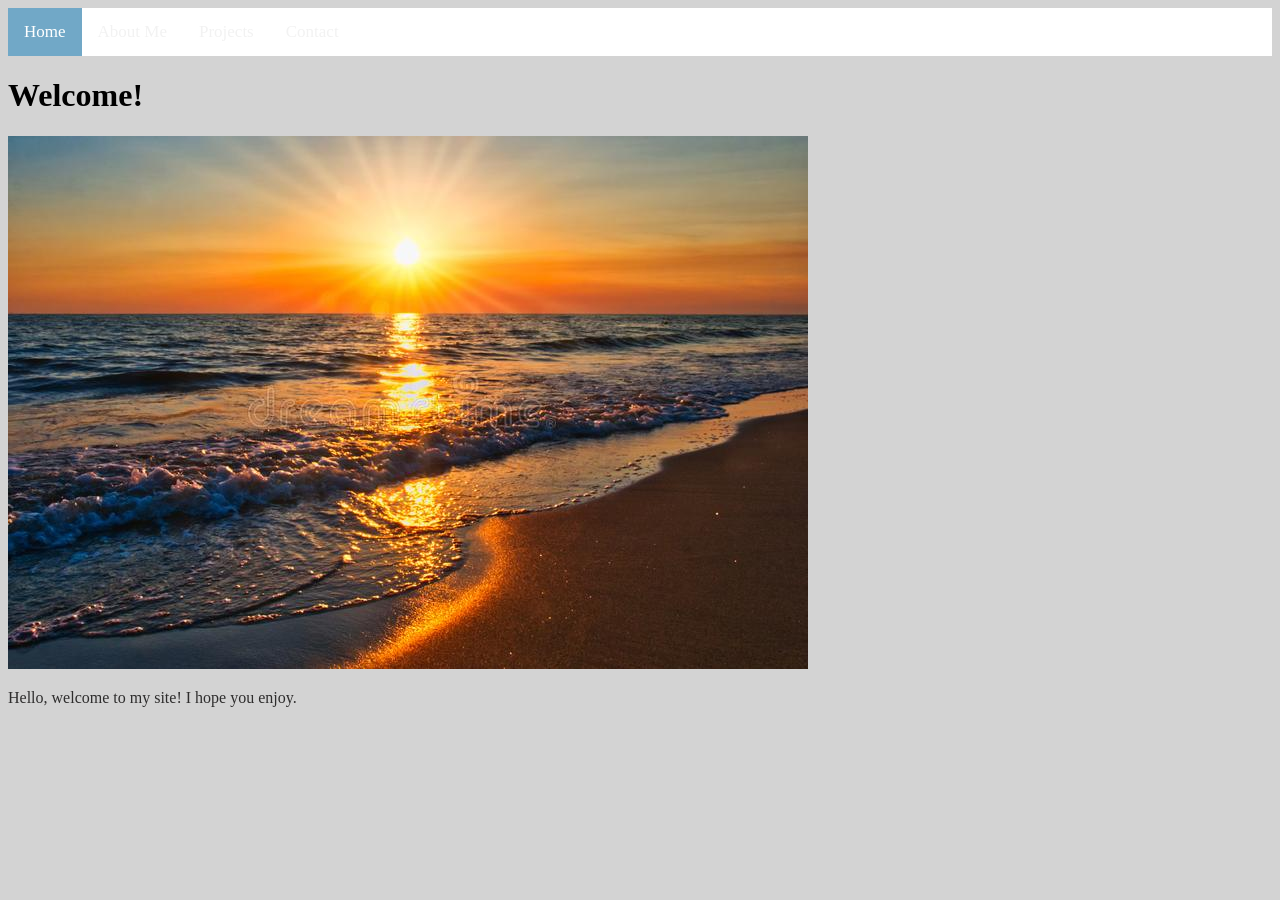
<file: index.html>
<!DOCTYPE html>
<html lang="en">
  <head>
    <title>Miyas site - homepage</title>
    <link rel="stylesheet" href="style2.css">
    <div class="topnav">
    	<a class = "active" href="MB2_APCSP">Home</a>
    	<a href="aboutme2.html">About Me</a>
    	<a href="projects.html">Projects</a>
    	<a href="contact.html">Contact</a>
    </div>
  </head>
  <body class="b">

    <h1>Welcome!</h1>
    <img src = "sunset.jpg">
    <p class="p">Hello, welcome to my site! I hope you enjoy.</p>
  </body>
</html>
</file>
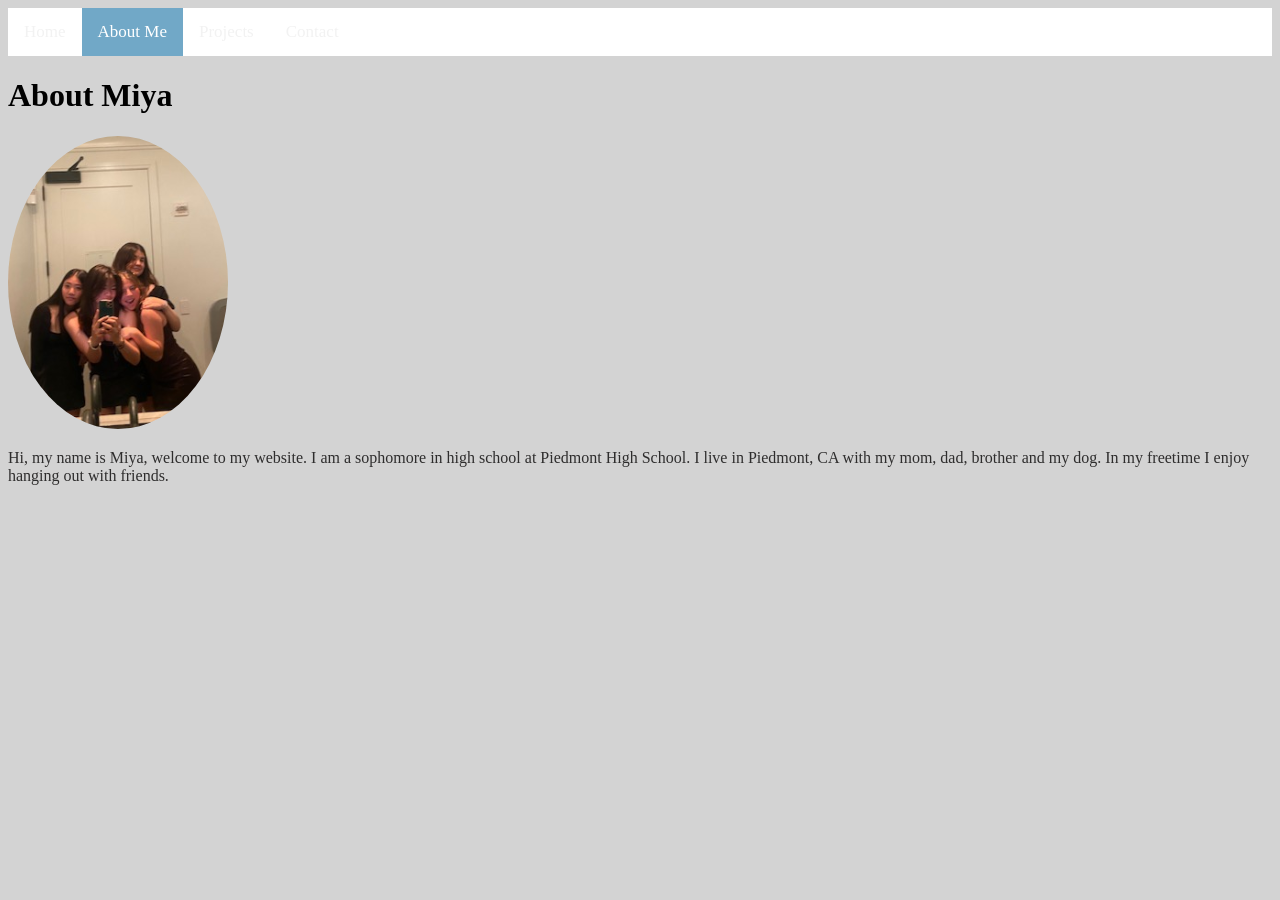
<file: aboutme2.html>
<!DOCTYPE html>
<html lang="en">
  <head>
    <title>Miyas site - about me</title>
    <link rel="stylesheet" href="style2.css">
    <div class="topnav">
    	<a href="index.html">Home</a>
    	<a class = "active" href="aboutme2.html">About Me</a>
    	<a href="projects.html">Projects</a>
    	<a href="contact.html">Contact</a>
    </div>
  </head>
  <body class="b">
    <h1>About Miya</h1>
    <img src="image0.jpeg" alt="me" style="width:220px" class="img2">
    <p class="p">Hi, my name is Miya, welcome to my website. I am a sophomore in high school at Piedmont High School. I live in Piedmont, CA with my mom, dad, brother and my dog. In my freetime I enjoy hanging out with friends.</p>	
  </body>
</html>
</file>
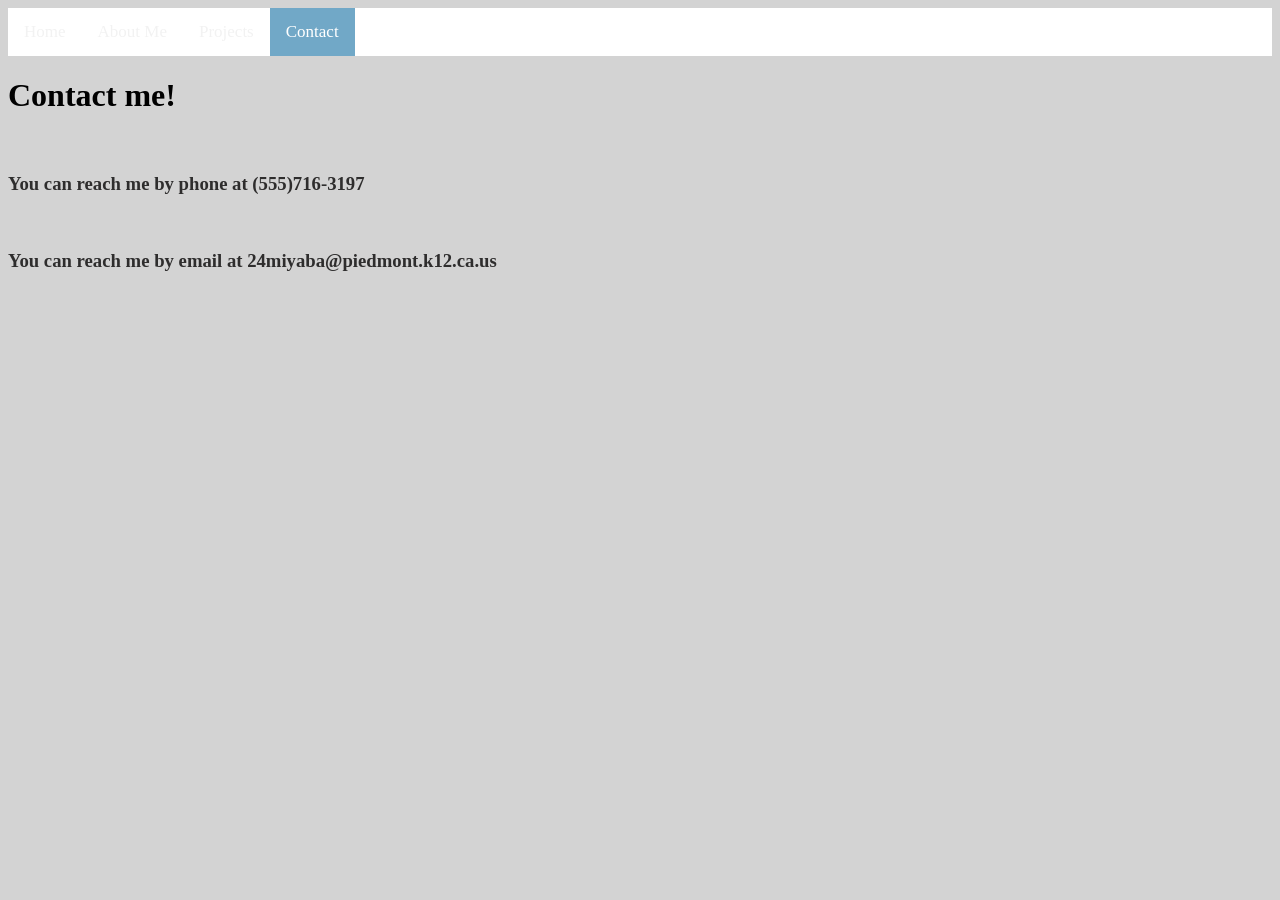
<file: contact.html>
<!DOCTYPE html>
<html lang="en">
  <head>
    <title>Miyas site - contacts</title>
    <link rel="stylesheet" href="style2.css">
    <div class="topnav">
    	<a href="index.html">Home</a>
    	<a href="aboutme2.html">About Me</a>
    	<a href="projects.html">Projects</a>
    	<a class = "active" href="contact.html">Contact</a>
    </div>
  </head>
  <body class="b">

    <h1>Contact me!</h1>
    <br>
    <h3 class="p">You can reach me by phone at (555)716-3197</h3>
    <br>
    <h3 class="p">You can reach me by email at 24miyaba@piedmont.k12.ca.us</h3>
    

  </body>
</html>
</file>
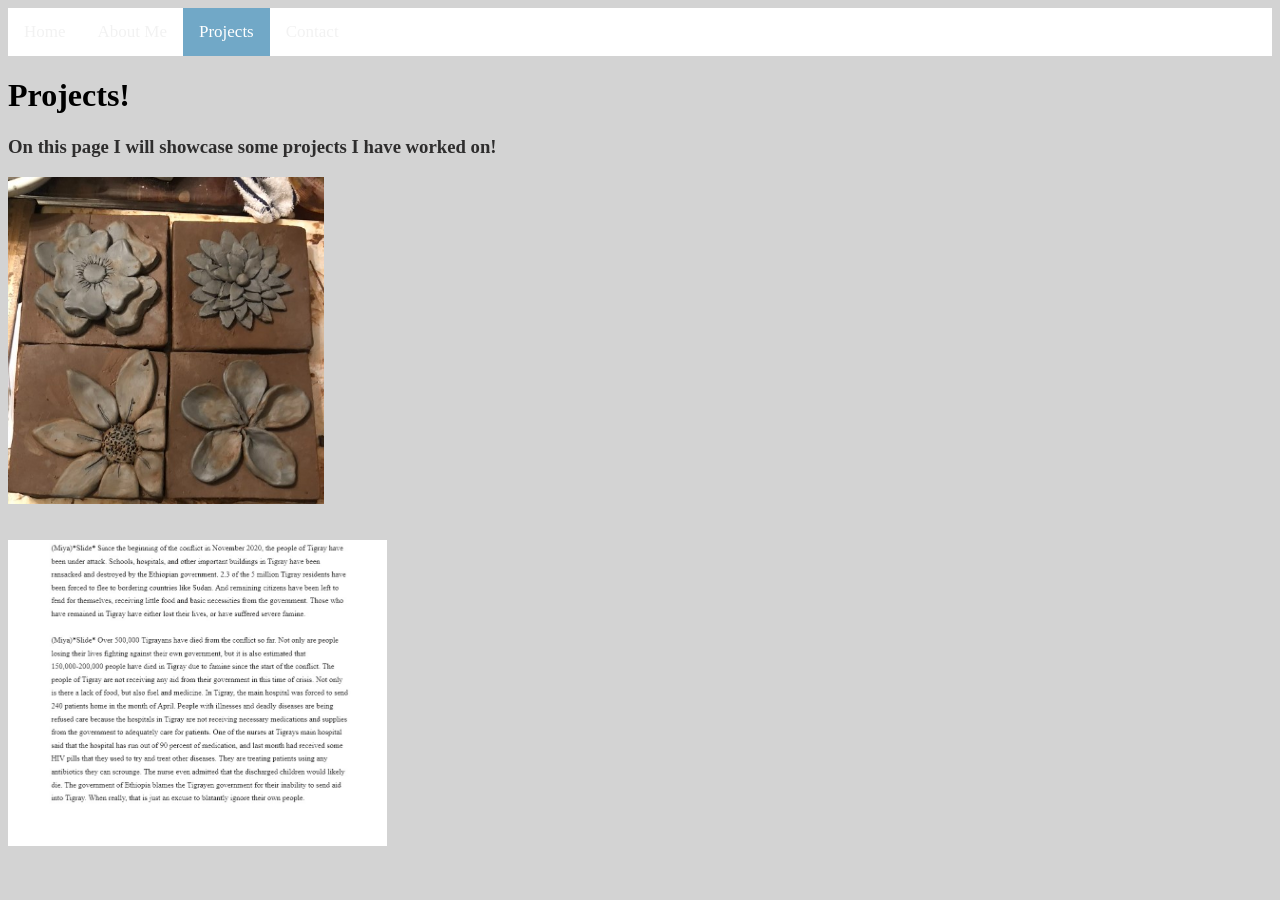
<file: projects.html>
<!DOCTYPE html>
<html lang="en">
  <head>

    <title>Miyas site - projects</title>
    <link rel="stylesheet" href="style2.css">

    	<div class="topnav">
    	<a href="index.html">Home</a>
    	<a href="aboutme2.html">About Me</a>
    	<a class = "active" href="projects.html">Projects</a>
    	<a href="contact.html">Contact</a>
    </div>
  </head>
  <body class="b" >
    <h1>Projects!</h1>
    <h3 class="p" >On this page I will showcase some projects I have worked on!</h3>


<div class="container">
  <img src="tiles.jpg" alt="Avatar" class="image">
  <div class="overlay">
    <div class="text">This a project I did in ceramics. We created nature tiles out of clay. </div>
  </div>
</div>


<br>
<br>

<div class="container2">
  <img src="speech.jpg" alt="Avatar2" class="image2">
  <div class="overlay2">
    <div class="text2">This is part of a speech I wrote for history.</div>
  </div>
</div>


  </body>
</html>
</file>
<file: style2.css>
.b{
	background-color: #D3D3D3;
}

.p{
	font-family:"Georgia";
	color:#2e2d2d;
}

/* Add a black background color to the top navigation */
.topnav {
  background-color: white;
  overflow: hidden;
}


.topnav a {
  float: left;
  color: #f2f2f2;
  text-align: center;
  padding: 14px 16px;
  text-decoration: none;
  font-size: 17px;
}

/* Change the color of links on hover */
.topnav a:hover {
  background-color: #ddd;
  color: gray;
}

/* Add a color to the active/current link */
.topnav a.active {
  background-color: #71a8c7;
  color: white;
}



.img2 {
  border-radius: 70%;
}

.container {
  position: relative;
  width: 50%;
}

.image {
  display: block;
  width: 50%;
 


  height: auto;
}

.overlay {
  position: absolute;
  bottom: 0;
  left: 100%;
  right: 0;
  background-color: #5892a6;
  overflow: hidden;
  width: 0;
  height: 100%;
  transition: .5s ease;
}

.container:hover .overlay {
  width: 50%;
  left: 0;
}

.text {
  color: white;
  font-size: 16px;
  position: absolute;
  top: 50%;
  left: 50%;
  -webkit-transform: translate(-50%, -50%);
  -ms-transform: translate(-50%, -50%);
  transform: translate(-50%, -50%);
  white-space: nowrap;
}

.container2 {
  position: relative;
  width: 60%;
}

.image2 {
  display: block;
  width: 50%;



  height: auto;
}

.overlay2 {
  position: absolute;
  bottom: 0;
  left: 0;
  right: 0;
  background-color: #5892a6;
  overflow: hidden;
  width: 0;
  height: 100%;
  transition: .5s ease;
}

.container2:hover .overlay2 {
  width: 60%;
}

.text2 {
  color: white;
  font-size: 20px;
  position: absolute;
  top: 50%;
  left: 50%;
  -webkit-transform: translate(-50%, -50%);
  -ms-transform: translate(-50%, -50%);
  transform: translate(-50%, -50%);
  white-space: nowrap;
}
</file>
